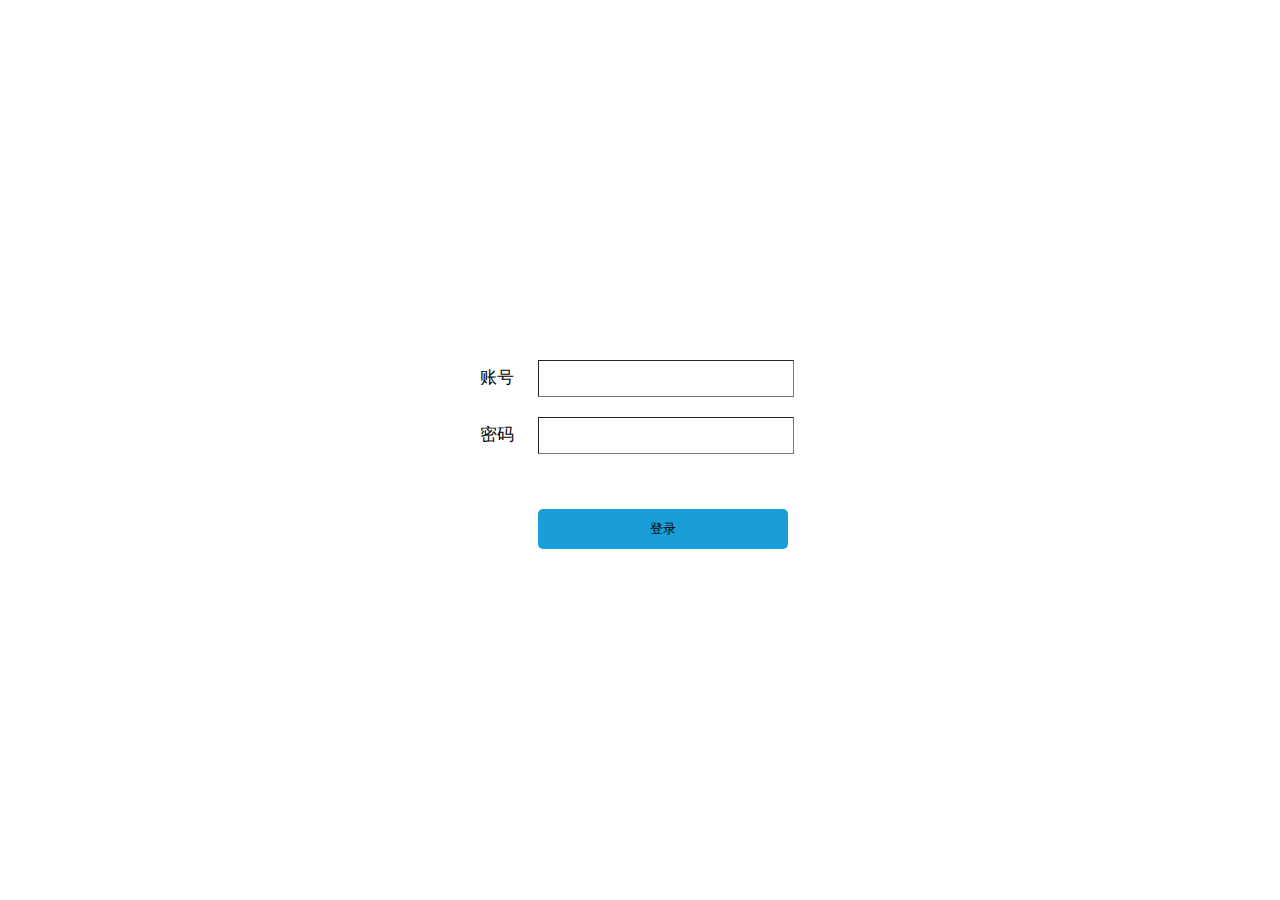
<file: src/main/webapp/index.html>
<!DOCTYPE html>
<html>
<head>
    <meta charset="utf-8">
    <title>后台登录</title>
    <style type="text/css">
        #container {
    width: 320px;
    position: absolute;
    margin: 0 auto;
    left: 50%;
    margin-left: -160px;
    top: 50%;
    margin-top: -90px;
}

.zhanghao {
    margin-bottom: 20px;
}

.zhanghao span, .mima span {
    font-size: 17px;
    display: inline-block;
    margin-right: 20px;
}

.mima {
    margin-bottom: 55px;
}

#username, #password {
    width: 250px;
    height: 33px;
    border-color: #797979;
    border-width: 1px;
}

.login {
    width: 250px;
    height: 40px;
    background-color: #199ed8;
    border: none;
    border-radius: 5px;
    position: relative;
    left: 58px;
    cursor: pointer;
}

.login:focus {
    outline: 0;
}
    </style>
</head>
<body>
    <div id="container">
        <div class="zhanghao">
            <span>账号</span>
            <input type="text" name="username" id="username">
        </div>
        <div class="mima">
            <span>密码</span>
            <input type="password" name="password" id="password">
        </div>
        <button class="login">登录</button>
    </div>

    <script type="text/javascript">
        function ajax(json){
    // 创建ajax对象
    let xhr = null; 
    let method = json.method || 'get';
    let url = json.url;
    let asyn = json.asyn ? true : json.asyn == false ? false : true;
    let data = json.data || '';
    let success = json.success;
    let error = json.error;

    if (window.XMLHttpRequest) {
        xhr = new XMLHttpRequest();
    } else {
        xhr = new ActiveXObject('Microsoft.XMLHTTP')
    }
    if (method.toLowerCase() === 'get'){
        url += '?' + data + '&' + new Date().getTime();
    }

    // 处理返回数据
    xhr.onreadystatechange = function() {
        if(xhr.readyState == 4){
            if (xhr.status == 200) {
                success && success(xhr.responseText);
            } else {
                if (error) {
                    error && error();
                }
            }
        }
    }
    xhr.open(method, url, asyn);
    xhr.setRequestHeader('content-type','application/x-www-form-urlencoded');
    xhr.send(JSON.stringify(data));
};
window.onload = function () {
    let login = document.querySelector('.login');

    login.addEventListener('click', function (e) {
        let user = document.querySelector('#username').value;
        let pwd = document.querySelector('#password').value;
        
        ajax({
            url: "/vote/admin/login",    //替换为vote/admin/login
            method: "POST",
            data: {
                username: user,
                password: pwd
            },
            success: function (json) {
                let data = JSON.parse(json);
                console.log(data)
                if (data) {
                    window.document.cookie = "username = " + data.username;
                    window.document.cookie = "role=" + data.role;
                    window.location.href = "./html/admin.html";
                } else {
                    alert("用户名或密码错误！");
                }
            }
        });
    });

    function getCookie(Name) {  
        var search = Name + "=" ;
        if (document.cookie.length > 0) { 
            offset = document.cookie.indexOf(search);
            if(offset != -1) {  
                offset += search.length;
                end = document.cookie.indexOf(";", offset);  
                if(end == -1) end = document.cookie.length;  
                return unescape(document.cookie.substring(offset, end));
            } 
            else return ""; 
        }  
    }
}
    </script>
</body>
</html>
</file>
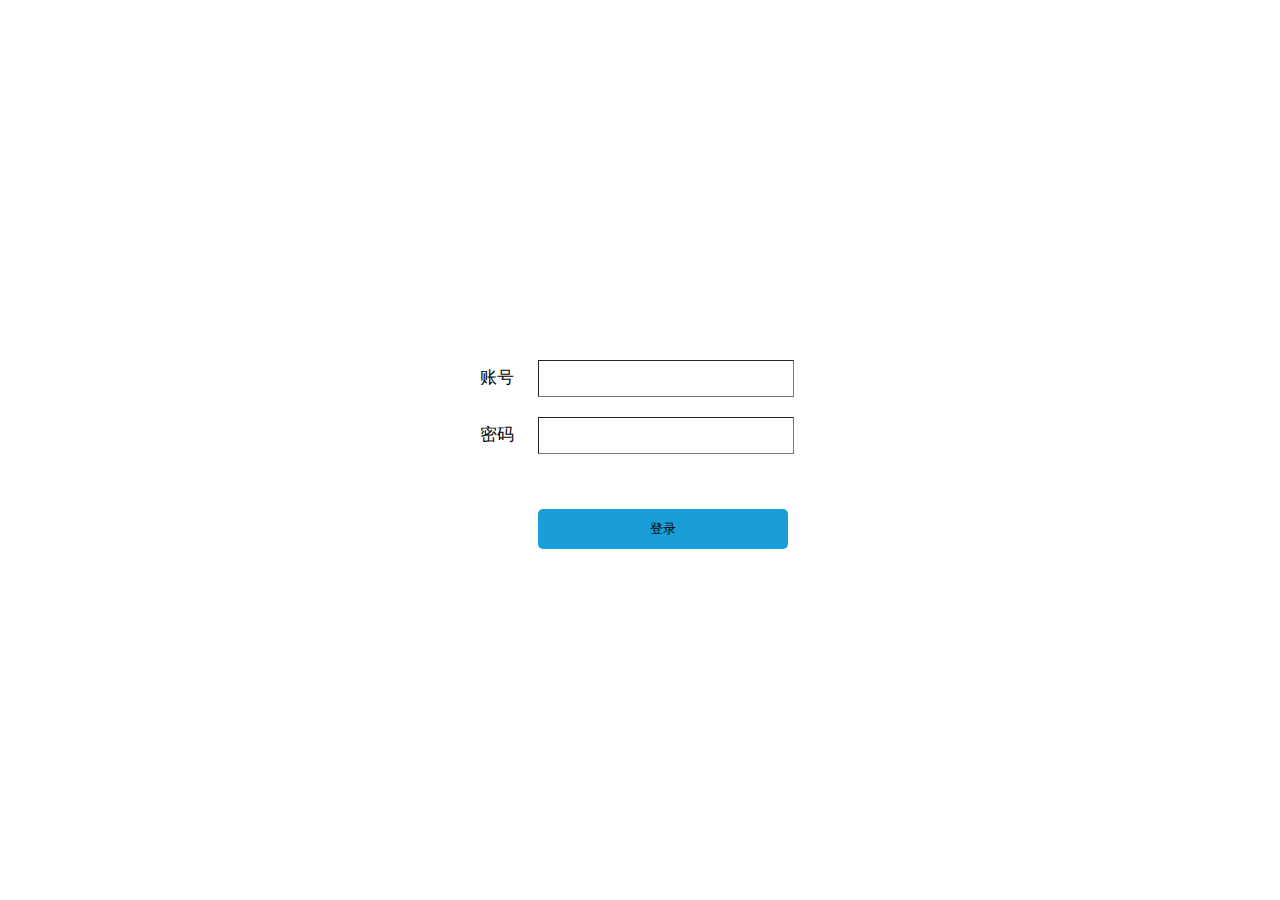
<file: src/main/webapp/WEB-INF/Index/index.html>
<!DOCTYPE html>
<html>
<head>
    <meta charset="utf-8">
    <title>后台登录</title>
    <link rel="stylesheet" type="text/css" href="./css/index.css">
    <script src="js/ajax.js"></script>
    <script src="js/index.js"></script>
</head>
<body>
    <div id="container">
        <div class="zhanghao">
            <span>账号</span>
            <input type="text" name="username" id="username">
        </div>
        <div class="mima">
            <span>密码</span>
            <input type="password" name="password" id="password">
        </div>
        <button class="login">登录</button>
    </div>
</body>
</html>
</file>
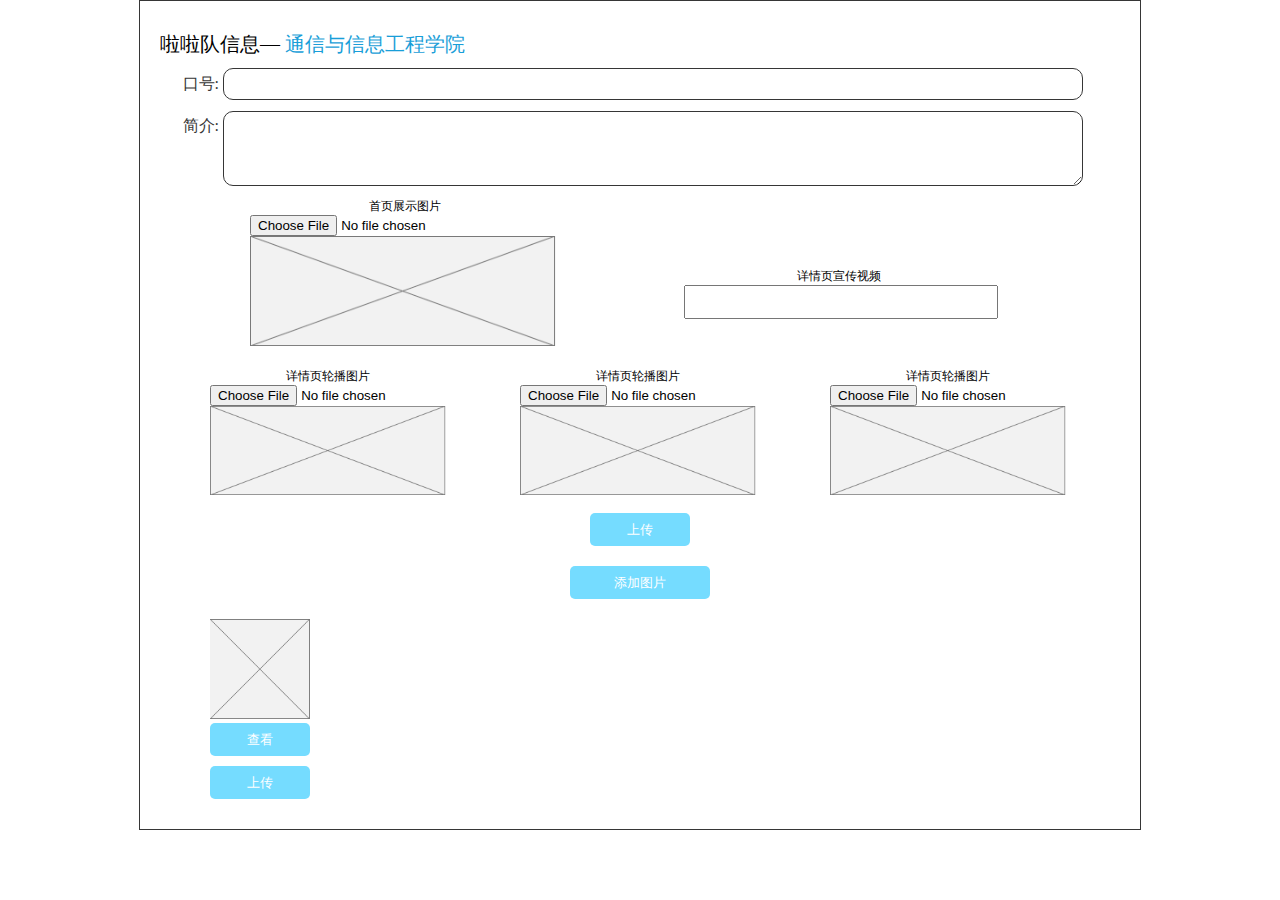
<file: src/main/webapp/WEB-INF/Index/html/addInfo.html>
<!DOCTYPE html>
<html>
<head>
    <meta charset="utf-8">
    <title>后台管理</title>
    <link rel="stylesheet" type="text/css" href="../css/addInfo.css">
    <script src="../js/ajax.js"></script>
    <script src="../js/addInfo.js"></script>
</head>
<body>
    <div id="container">
        <div class="header">
            <h2 class="title">啦啦队信息— <span class="teamName">通信与信息工程学院</span></h2>
        </div>
        <div class="main">
                <div class="slogan">
                    <span class="kouhao">口号:</span>
                    <input type="text" id="slogan" name="slogan" maxlength="20">
                </div>
                <div class="intro">
                    <span class="jianjie">简介:</span>
                    <textarea id="introduce" name="introduce" maxlength="90"></textarea>
                </div>
                <div class="img-index">
                    <span class="description1">首页展示图片</span>
                    <input id="img-index" type="file" accept="image/gif,image/jpeg,image/jpg,image/png" name="firstImg">
                    <img src="../images/tu.png" class="prefirst">
                </div>
                <div class="video">
                    <span class="description1">详情页宣传视频</span>
                    <input id="video" type="text" name="video">
                </div>
                <div class="img-slider">
                    <span class="description2">详情页轮播图片</span>
                    <input id="img-slider1" type="file" accept="image/gif,image/jpeg,image/jpg,image/png" name="playImg1">
                    <img src="../images/tu.png" class="preslider1">
                </div>
                <div class="img-slider">
                    <span class="description2">详情页轮播图片</span>
                    <input id="img-slider2" type="file" accept="image/gif,image/jpeg,image/jpg,image/png" name="playImg2">
                    <img src="../images/tu.png" class="preslider2">
                </div>
                <div class="img-slider">
                    <span class="description2">详情页轮播图片</span>
                    <input id="img-slider3" type="file" accept="image/gif,image/jpeg,image/jpg,image/png" name="playImg3">
                    <img src="../images/tu.png" class="preslider3">
                </div>
                <button id="submit">上传</button>
            </form>
            <div> 
                <button class="addGirlsInfo">添加图片</button>
                <img src="../images/tu.png" class="girlsImg1">
                <button class="viewGirlsInfo">查看</button>
                <button class="subGirlsInfo">上传</button>
                <div class="addGirl no">
                    <img src="../images/tu.png" class="close">
                    <img src="../images/tu.png" class="girlsImg2">
                    <input type="file" accept="image/gif,image/jpeg,image/jpg,image/png" id="girlImg">
                    <input type="text" id="girlName" placeholder="姓名">
                    <textarea name="girlInfo" placeholder="个人简介" id="girlInfo" maxlength="50"></textarea>
                </div>
            </div>
        </div>
    </div>
</body>
</file>
<file: src/main/webapp/WEB-INF/Index/css/index.css>
#container {
    width: 320px;
    position: absolute;
    margin: 0 auto;
    left: 50%;
    margin-left: -160px;
    top: 50%;
    margin-top: -90px;
}

.zhanghao {
    margin-bottom: 20px;
}

.zhanghao span, .mima span {
    font-size: 17px;
    display: inline-block;
    margin-right: 20px;
}

.mima {
    margin-bottom: 55px;
}

#username, #password {
    width: 250px;
    height: 33px;
    border-color: #797979;
    border-width: 1px;
}

.login {
    width: 250px;
    height: 40px;
    background-color: #199ed8;
    border: none;
    border-radius: 5px;
    position: relative;
    left: 58px;
    cursor: pointer;
}

.login:focus {
    outline: 0;
}
</file>
<file: src/main/webapp/WEB-INF/Index/css/addInfo.css>
* {
    margin: 0;
    padding: 0;
}

#container {
    min-width: 1000px;
    max-width: 1000px;
    position: relative;
    margin: auto;
    left: 0;
    right: 0;
    top: 0;
    bottom: 0;
    border: 1px solid #363636;
}

.header {
    position: relative;
    margin: 30px 0 10px 20px;
}

.main {
    position: relative;
}

.title {
    font-size: 20px;
    font-weight: 500;
    display: inline-block;
}

.teamName {
    color: #199ed8;
}

.slogan {
    position: relative;
    margin: 0 auto;
    width: 915px;
    height: 33px;
    margin-bottom: 10px;
}

.kouhao, .jianjie {
    color: #363636;
    font-size: 16px;
}

#slogan {
    width: 850px;
    height: 30px;
    border-radius: 10px;
    border: 1px solid #363636;
    padding: 0 4px;
    font-size: 16px;
    color: #363636;
}

.intro {
    position: relative;
    margin: 0 auto;
    width: 915px;
    height: 75px;
    margin-bottom: 10px;
}

.jianjie {
    position: relative;
    display: inline-block;
    bottom: 55px;
}

#introduce {
    width: 850px;
    padding: 3px 4px;
    font-size: 16px;
    height: 67px;
    border-radius: 10px;
    border: 1px solid #363636;
}

.img-index {
    position: relative;
    display: inline-block;
    margin-left: 110px;
    width: 310px;
    height: 160px;
}

#img-index {
    display: inline-block;
}

.prefirst {
    position: relative;
    width: 306px;
    height: 110px;
}

.description1 {
    font-size: 12px;
    display: inline-block;
    width: 310px;
    text-align: center;
}

.video {
    position: relative;
    display: inline-block;
    top: -40px;
    margin-left: 120px;
    width: 310px;
    height: 50px;
}

#video {
    width: 310px;
    line-height: 30px;
}

.prevideo {
    position: relative;
    width: 306px;
    height: 110px;
}

.img-slider {
    display: inline-block;
    width: 236px;
    height: 137px;
    margin-left: 70px;
    margin-top: 10px;
}

.description2 {
    font-size: 12px;
    display: inline-block;
    width: 236px;
    text-align: center;
}

.preslider1, .preslider2, .preslider3 {
    width: 236px;
    height: 89px;
}

.description3 {
    font-size: 12px;
    display: block;
    width: 100px;
    text-align: center;
}

#class {
    opacity: 0;
}

#submit {
    width: 100px;
    height: 33px;
    display: block;
    margin: 0 auto;
    margin-top: 10px;
    background: #75dcff;
    color: #ffffff;
    border: none;
    border-radius: 5px;
}

.addGirlsInfo {
    position: relative;
    background: #75dcff;
    display: block;
    margin: 0 auto;
    margin-top: 20px;
    margin-bottom: 20px;
    width: 140px;
    height: 33px;
    border: none;
    border-radius: 5px;
    color: #ffffff;
}

.viewGirlsInfo {
    height: 33px;
    width: 100px;
    border-radius: 5px;
    border: none;
    display: block;
    color: #ffffff;
    background: #75dcff;
    position: relative;
    left: 70px;
}

.girlsImg1 {
    position: relative;
    left: 70px;
    width: 100px;
    height: 100px;
}

.close {
    position: absolute;
    right: 0;
    display: block;
    top: 0;
    width: 20px;
    height: 20px;
    cursor: pointer;
}

.subGirlsInfo {
    height: 33px;
    width: 100px;
    border: none;
    border-radius: 5px;
    background: #75dcff;
    color: #ffffff;
    display: block;
    position: relative;
    left: 70px;
    margin-top: 10px;
    margin-bottom: 30px;
}

.addGirl {
    display: block;
    position: absolute;
    top: 80px;
    left: 60px;
    width: 870px;
    height: 440px;
    background: #ccc;
    z-index: 2;
}

.girlsImg2 {
    position: relative;
    left: 370px;
    margin-top: 40px;
    width: 100px;
    height: 100px;
}

#girlImg {
    position: relative;
    top: 30px;
    left: 280px;
}

#girlName {
    position: relative;
    height: 29px;
    border-radius: 5px;
    border: none;
    padding: 2px 2px;
    left: -32px;
    top: 70px;
    font-size: 16px;
}

#girlInfo {
    position: relative;
    top: 100px;
    height: 100px;
    left: 100px;
    padding: 3px 5px;
    border-radius: 10px;
    width: 711px; 
    font-size: 16px;
}

.no {
    opacity: 0;
    z-index: -1;
}

button {
    cursor: pointer;
}

button:focus {
    outline: 0;
}

textarea:focus {
    outline: 0;
}

input:focus {
    outline: 0;
}
</file>
